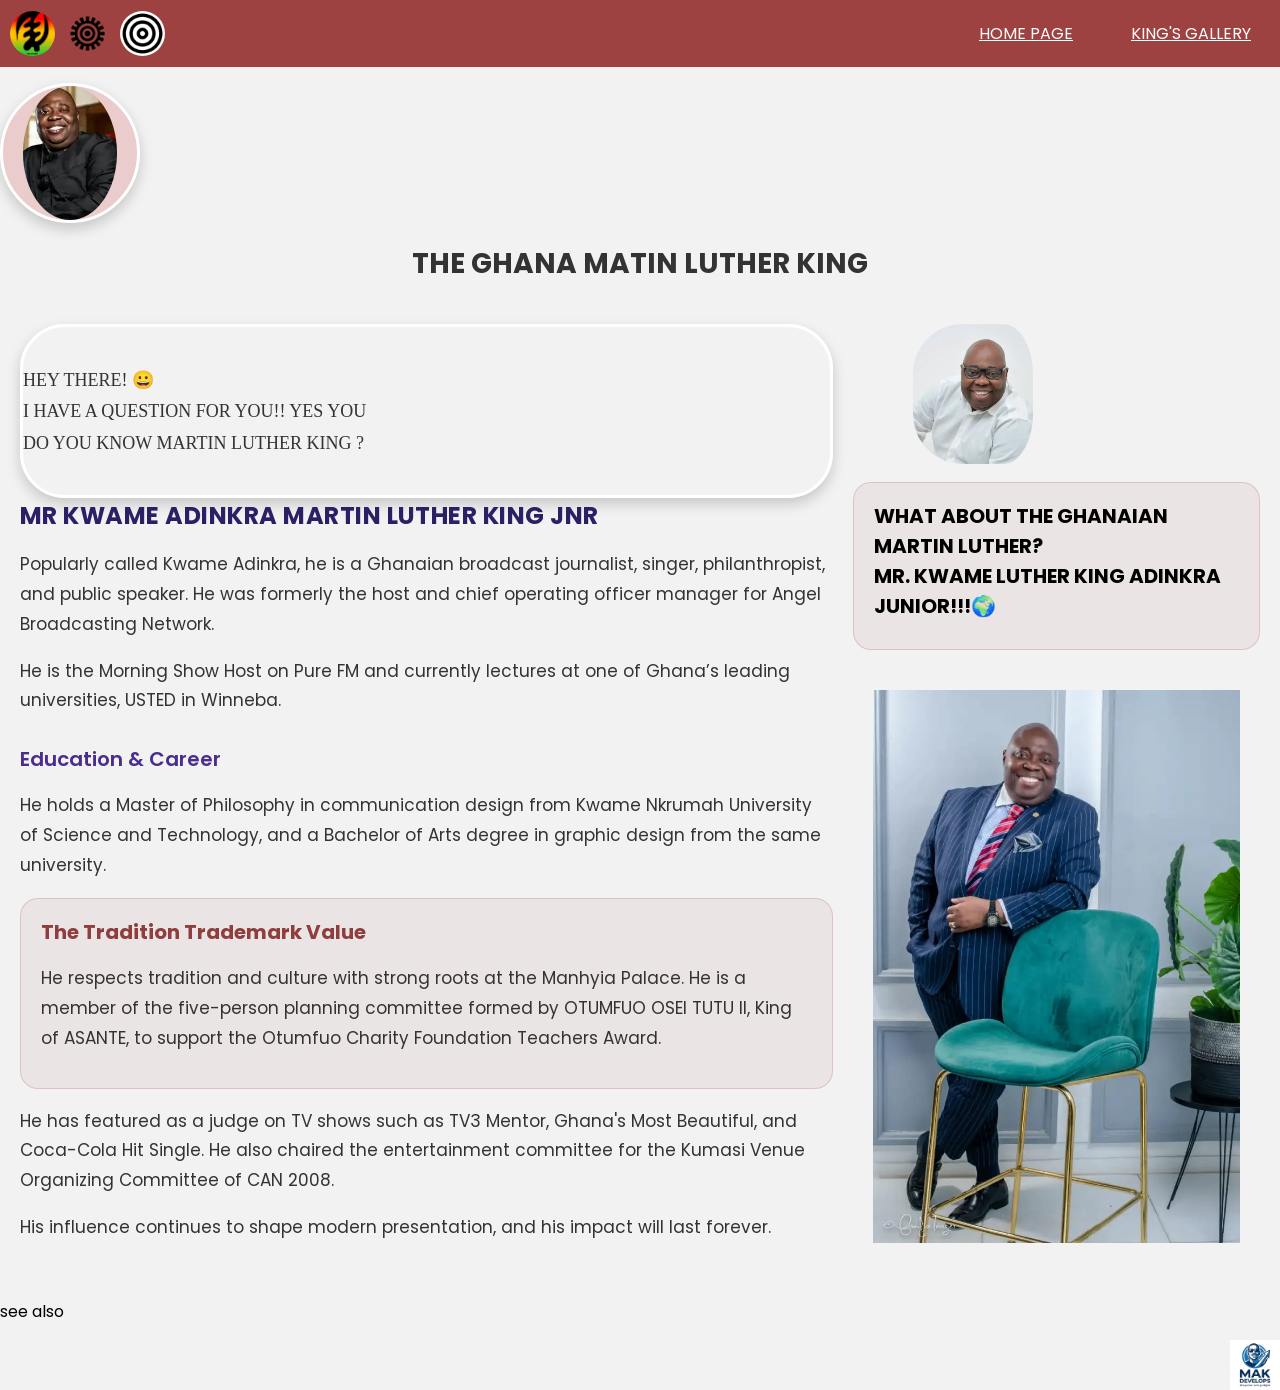
<file: index.html>
<!DOCTYPE html>
<html lang="en">
    <head>
        <meta charset="UTF-8">
        <meta name="google-site-verification" content="saGfdgk3zdKN2fEaC-JkUwfJENb7RpBAbDUFQVi3t5o">
        <meta name="description" content="A homepage celebrating Kwame Luther King Adinkra Junior, a Ghanaian broadcaster, public speaker, and cultural ambassador.">
        <meta name="keywords" content="Kwame Luther King Junior, Kwame Adinkra, Ghana, broadcaster, public speaker, cultural ambassador, biography">
        <meta name="author" content="Kwame Adinkrah Website">
        <meta name="robots" content="index, follow">
        <meta property="og:title" content="Kwame Adinkra Luther King Junior | Home">
        <meta property="og:description" content="Discover the life and work of Kwame Luther King Adinkra Junior: Ghanaian broadcaster, public speaker, and cultural ambassador.">
        <meta property="og:type" content="website">
        <meta property="og:image" content="P/g1.png">
        <meta property="og:url" content="index.html">
        <meta name="twitter:card" content="summary_large_image">
        <meta name="twitter:title" content="Kwame ADINKRA King Junior | Home">
        <meta name="twitter:description" content="Discover the life and work of Kwame Luther King Adinkra Junior: Ghanaian broadcaster, public speaker, and cultural ambassador.">
        <meta name="twitter:image" content="P/g1.png">
        <link rel="preconnect" href="https://fonts.googleapis.com">
<link rel="preconnect" href="https://fonts.gstatic.com" crossorigin>
<link href="https://fonts.googleapis.com/css2?family=Poppins:wght@300;400;600;700&display=swap" rel="stylesheet">
        <meta name="viewport" content="width=device-width, initial-scale=1.0" />
        <link rel="canonical" href="https://example.com/">
        <title>Kwame Luther King Junior | Home</title>
        <link rel="stylesheet" href="style.css">
        <script type="application/ld+json">
        {
          "@context": "https://schema.org",
          "@type": "Person",
          "name": "Kwame Adinkra Luther King Junior",
          "alternateName": "Kwame Adinkra",
          "description": "Ghanaian broadcaster, singer, philanthropist, and public speaker.",
          "image": "P/g1.png"
        }
        </script>
    </head>
    <body>
        <header>
            <nav class="nav-bar">
            <div class="symbols">
             <img src="P/ad.png" class="symbol1" alt="Adinkra symbol element">
             <img src="P/adinkra symbol.png" class="symbol2" alt="Adinkra symbol artwork">
             <img src="P/pic.png" class="symbol3" alt="Portrait illustration of Kwame Adinkra King Junior">
            </div>
             <div class="navlinks">
            <a href="index.html">HOME PAGE</a>
            <a href="GALLERY.html">KING'S GALLERY</a>
             </div>
            </nav>
        </header>
         <img src="P/g1.png" class="greenhome-img" alt="Main homepage graphic featuring Kwame Adinkra Luther King Junior">   
            <h1 class="mainheader">THE GHANA MATIN LUTHER KING </h1>
            <main class="container">
                <section class="blue-content"> 
                    <div class="leftcontent">
                        <p class="lefty">HEY THERE! &#128512;<br> I HAVE A QUESTION FOR YOU!! YES YOU<br> DO YOU KNOW MARTIN LUTHER KING ?</p>
                    </div>  
                    <div class="middlecontent">
                        <h2 class="middle-title">MR KWAME ADINKRA MARTIN LUTHER KING JNR</h2>
                        <p class="middle">Popularly called Kwame Adinkra, he is a Ghanaian broadcast journalist, singer, philanthropist, and public speaker. He was formerly the host and chief operating officer manager for Angel Broadcasting Network.</p>
                        <p class="middle">He is the Morning Show Host on Pure FM and currently lectures at one of Ghana’s leading universities, USTED in Winneba.</p>
                        <h3 class="middle-subtitle">Education & Career</h3>
                        <p class="middle">He holds a Master of Philosophy in communication design from Kwame Nkrumah University of Science and Technology, and a Bachelor of Arts degree in graphic design from the same university.</p>
                        <div class="highlight-card">
                            <h4 class="highlight-title">The Tradition Trademark Value</h4>
                            <p class="middle">He respects tradition and culture with strong roots at the Manhyia Palace. He is a member of the five-person planning committee formed by OTUMFUO OSEI TUTU II, King of ASANTE, to support the Otumfuo Charity Foundation Teachers Award.</p>
                        </div>
                        <p class="middle">He has featured as a judge on TV shows such as TV3 Mentor, Ghana's Most Beautiful, and Coca-Cola Hit Single. He also chaired the entertainment committee for the Kumasi Venue Organizing Committee of CAN 2008.</p>
                        <p class="middle">His influence continues to shape modern presentation, and his impact will last forever.</p>
                    </div>
                </section>
                <aside class="right-stack">
                    <div class="rounded-box">
                        <img src="P/greenhome.png" class="picright" alt="Portrait photo of Kwame Luther King Junior">
                    </div>
                    <div class="question-box">
                        <p class="q">WHAT ABOUT THE GHANAIAN MARTIN LUTHER?<br>
                        MR. KWAME LUTHER KING ADINKRA JUNIOR!!!&#127757;
                        </p>
                    </div>
                    <div class="pic-box">
                        <img src="P/potrait.png" class="boxpic" alt="Portrait illustration of Kwame Luther King Junior in traditional attire">
                    </div>
                </aside>
            </main>
                    <footer>
                        <p>see also</p>
                    
                    <div>
                        <img src="P/logo.png" class="makphoto" alt="Website logo for Kwame Luther King Junior">
                    </div>
                    </footer>
    </body>
</html>
</file>
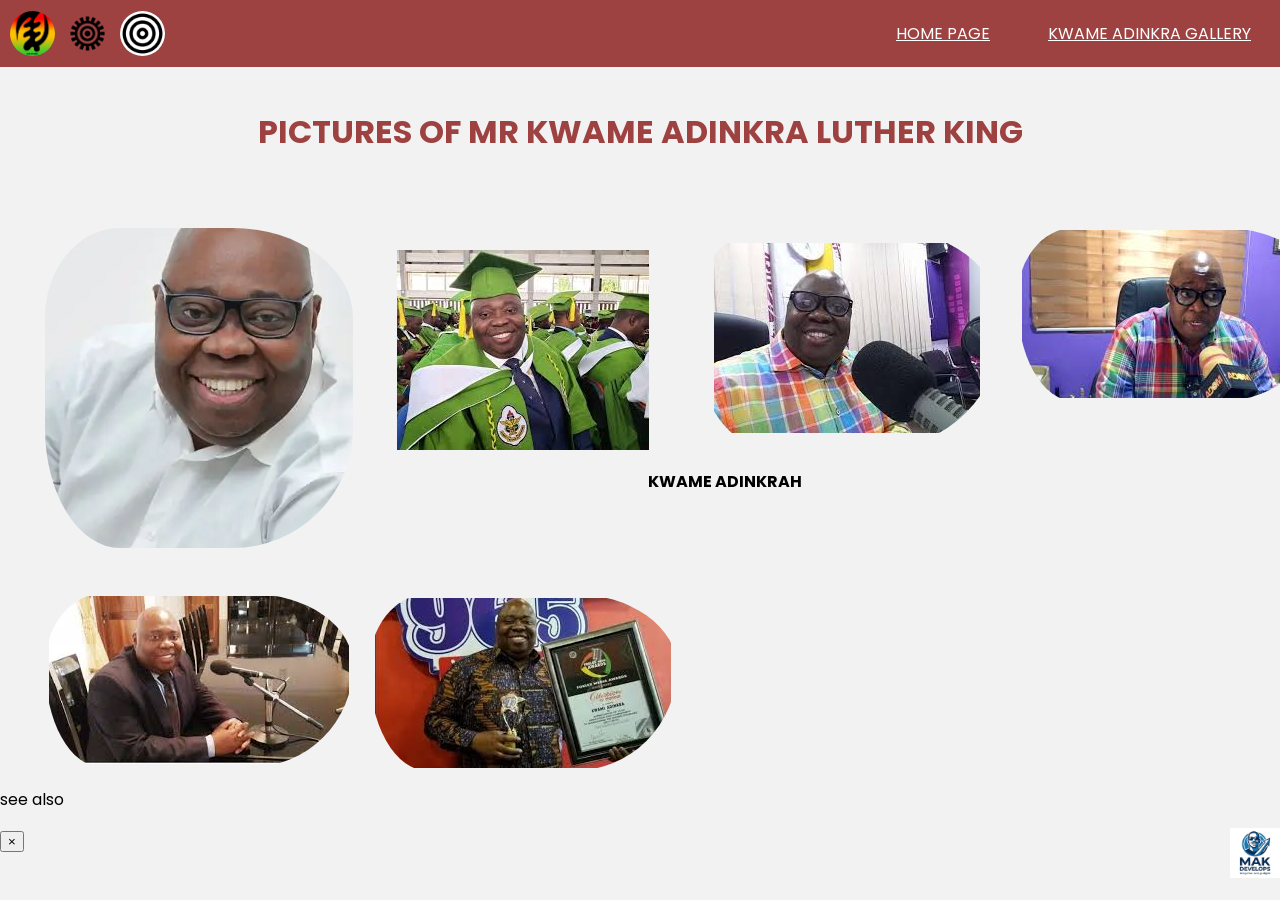
<file: GALLERY.html>
<!DOCTYPE html>
<html lang="en">
    <head>
        <meta charset="UTF-8">
        <meta name="google-site-verification" content="saGfdgk3zdKN2fEaC-JkUwfJENb7RpBAbDUFQVi3t5o">
        <meta name="description" content="A gallery featuring images of Kwame Luther King Adinkra Junior and his cultural work in Ghana.">
        <meta name="keywords" content="Kwame  Adinkra Luther King Junior gallery, Kwame Adinkra photos, Ghanaian speaker, cultural ambassador images">
        <meta name="author" content="Kwame Adinkrah Website">
        <meta name="robots" content="index, follow">
        <meta property="og:title" content="Kwame Adinkra Luther King Junior | Gallery">
        <meta property="og:description" content="View photos of Kwame Luther King Adinkra Junior and his public and cultural events in Ghana.">
        <meta property="og:type" content="website">
        <meta property="og:image" content="P/greenhome.png">
        <meta property="og:url" content="GALLERY.html">
        <meta name="twitter:card" content="summary_large_image">
        <meta name="twitter:title" content="Kwame  Adinkra Luther King Junior | Gallery">
        <meta name="twitter:description" content="View photos of Kwame Adinkra King Adinkra Junior and his public and cultural events in Ghana.">
        <meta name="twitter:image" content="P/greenhome.png">
        <link rel="preconnect" href="https://fonts.googleapis.com">
<link rel="preconnect" href="https://fonts.gstatic.com" crossorigin>
<link href="https://fonts.googleapis.com/css2?family=Poppins:wght@300;400;600;700&display=swap" rel="stylesheet">
        <meta name="viewport" content="width=device-width, initial-scale=1.0" />
        <link rel="canonical" href="https://example.com/GALLERY.html">
        <title>Kwame Luther King Junior | Gallery</title>
        <link rel="stylesheet" href="CSS GALLERY/gallerystyle.css">
        <script type="application/ld+json">
        {
          "@context": "https://schema.org",
          "@type": "CollectionPage",
          "name": "Gallery of Kwame Adinkra Luther King Junior",
          "description": "A gallery of photos showing Kwame Luther King Adinkra Junior at events, in portraits, and in traditional attire.",
          "image": "P/greenhome.png"
        }
        </script>
    </head>
    <body>
        <header>
            <nav class="nav-bar">
            <div class="symbols">
             <img src="P/ad.png" class="symbol1" alt="Adinkra symbol element">
             <img src="P/adinkra symbol.png" class="symbol2" alt="Adinkra symbol artwork">
             <img src="P/pic.png" class="symbol3" alt="Portrait illustration of Kwame Adinkra King Junior">
            </div>
             <div class="navlinks">
            <a href="index.html">HOME PAGE</a>
            <a href="GALLERY.html">KWAME ADINKRA GALLERY</a>
             </div>
            </nav>
        </header>

        <!--this is for the main part where pictures will be shown-->
        <main class="Gallery">
            <div><h1 class="header">PICTURES OF MR KWAME ADINKRA LUTHER KING</h1></div>
            <section class="container">
            <div class="item">
                <img src="P/greenhome.png" class="picright" alt="Portrait photo of Kwame Adinkra Luther King Junior" tabindex="0">
            </div>
            <div class="item">
                <img src="P/a.png" class="apic" alt="Kwame  Adinkra Luther King Junior speaking at an event" tabindex="0">
            </div>
            <div class="item">
                <img src="P/b.png" class="picright" alt="Professional portrait of Kwame Adinkra Luther King Junior" tabindex="0">
                <h4 font-style="Bold">KWAME ADINKRAH</h4>
            </div>
            <div class="item">
                <img src="P/c.png" class="picright" alt="Kwame Adinkra Luther King Junior in traditional Ghanaian attire" tabindex="0">
            </div>
             <div class="item">
                <img src="P/e.png" class="picright" alt="Formal portrait of Kwame Adinkra Luther King Junior" tabindex="0">
            </div>
            <div class="item">
                <img src="P/d.png" class="picright" alt="Kwame Adinkra Luther King Junior at a cultural gathering" tabindex="0">
            </div>
            </section>
        </main>
        <footer>
            <p>see also</p>
            <div>
                <img src="P/logo.png" class="makphoto" alt="logo">
            </div>
        </footer>

        <!-- Lightbox modal -->
        <div id="lightbox" class="lightbox" aria-hidden="true">
            <button class="lightbox-close" aria-label="Close">×</button>
            <img class="lightbox-img" alt="">
        </div>

        <script>
        // Lightbox functionality: open image on click or Enter key
        (function(){
          const imgs = document.querySelectorAll('.container img');
          const lb = document.getElementById('lightbox');
          const lbImg = lb.querySelector('.lightbox-img');
          const closeBtn = lb.querySelector('.lightbox-close');

          function openLightbox(src, alt){
            lbImg.src = src;
            lbImg.alt = alt || '';
            lb.setAttribute('aria-hidden','false');
            document.body.style.overflow = 'hidden';
            closeBtn.focus();
          }
          function closeLightbox(){
            lb.setAttribute('aria-hidden','true');
            document.body.style.overflow = '';
            lbImg.src = '';
          }

          imgs.forEach(img=>{
            img.style.cursor = 'pointer';
            img.addEventListener('click', ()=> openLightbox(img.src, img.alt));
            img.addEventListener('keydown', e=>{ if(e.key === 'Enter') openLightbox(img.src, img.alt); });
          });

          closeBtn.addEventListener('click', closeLightbox);
          lb.addEventListener('click', e=>{ if(e.target === lb) closeLightbox(); });
          document.addEventListener('keydown', e=>{ if(e.key === 'Escape') closeLightbox(); });
        })();
        </script>
    </body>
</html>
</file>
<file: style.css>
/* This tells the phone to be smart about zooming */
* {
  box-sizing: border-box;
  max-width: 100%;
}

body {
  margin: 0;
  padding: 0;
  overflow-x: hidden; /* This stops the horizontal scrolling */
  height: 100vh;
  font-family: sans-serif;
  background-color: #f2f2f2;
  font-family: 'Poppins', system-ui, -apple-system, "Segoe UI", Roboto, Arial, sans-serif;
}

img {
    transition: transform 0.3s ease, border-radius 0.9s ease;
}

img:hover {
    transform: scale(1.1);
}

.nav-bar{
    display: flex;
    align-items: center;
    justify-content: space-between;
    background-color: #9e4141;
    overflow: hidden;
    padding: 10px;

}
.symbols{
    display: flex;
    gap: 10px;
    align-items: center;
}
.symbols img{
    width: 45px;
    height: 45px;
    border-radius: 50%;
    object-fit: cover;
}
.header{
    background-color: #333;
    color: white;
    text-align: center;
    padding: 20px;
}
.navlinks{
    display: flex;
    gap: 20px;
    padding: 0;
    justify-content: center;
}
.navlinks a{
    color: white;
    font-family: 'Poppins', system-ui, -apple-system, "Segoe UI", Roboto, Arial, sans-serif;
    padding: 10px 18px;
    border-radius: 12px;
    background-color: transparent;
    border: 1px solid transparent;
    display: inline-block;
    transition: background-color 0.2s ease, color 0.2s ease, border-color 0.2s ease;
}
.navlinks a:hover{
    background-color: #5b2020c0;
    color: rgb(218, 234, 244);
    border-color: rgba(0,0,0,0.1);
    box-sizing: border-box;
    box-shadow: 0 1px;
}
.container{
    display: grid;
    grid-template-columns: 2fr 1fr;
    gap: 20px;
    margin: 0 auto;
    padding: 20px;
}
.content{
    background-color: rgb(234, 204, 204);
    padding: 20px;
    border-radius: 5px

}
.greenhome-img{
    display: block;
    width: 140px;
    height: 140px;
    border-radius: 50%;
    padding: 0 20px;
    margin-top: 16px;
    background-color: rgb(234, 204, 204);
    border: 3px solid white;
    box-shadow: 0 6px 14px rgba(0, 0, 0, 0.18);
    transition: transform 0.3s ease, border-radius 0.3s ease;
    cursor: pointer;
    object-fit: cover;
}
.greenhome-img:hover{
    transform: scale(1.1);
    border-radius: 0.5rem;
}
.mainheader{
    text-align: center;
    font-size: 28px;
    color: #333;
    margin-top: 20px;
}
.leftcontent{
    padding: 20px;
    border-radius: 5px;
    font-family: comic sans ms;
    padding-left: 0px;
    border: 3px solid white;
    box-shadow: 0 6px 14px rgba(0, 0, 0, 0.18);
    border-radius: 45px;
    box-sizing: border-box;
}
.lefty{
    font-size: 18px;
    line-height: 1.75;
    color: #333;
    margin-bottom: 16px;
}
.question-box{
    background: rgba(158, 65, 65, 0.08);
    border: 1px solid rgba(158, 65, 65, 0.2);
    border-radius: 18px;
    padding: 18px 20px;
    margin: 18px 0;
    font-family: 'Poppins', sans-serif;
}
.q{
    margin: 0 0 10px;
    font-size: 20px;
    font-weight: 700;
}
.middle{
    font-size: 17px;
    line-height: 1.75;
    color: #333;
    margin-bottom: 16px;
}
.middle-title{
    margin: 0 0 14px;
    font-size: 24px;
    font-weight: 700;
    color: #2c1f65;
    letter-spacing: 0.02em;
}
.leftcontent:hover, .question-box:hover{
    background-color: #9e4141;
    color: white;
    box-shadow: 0 2px #8f3d3d;
    border-radius: 45px;
}
.middle-subtitle{
    margin: 28px 0 12px;
    font-size: 20px;
    font-weight: 600;
    color: #4a2d8f;
}
.highlight-card{
    background: rgba(158, 65, 65, 0.08);
    border: 1px solid rgba(158, 65, 65, 0.2);
    border-radius: 18px;
    padding: 18px 20px;
    margin: 18px 0;
}
.highlight-title{
    margin: 0 0 10px;
    font-size: 20px;
    font-weight: 700;
    color: #8f3d3d;
}
.L{
    font-size: 22px;
    font-weight: bold;
    color: #604dc9;
}
.L2{
    font-size: 22px;
    font-weight: bold;
    color: #604dc9;
    text-align: center;
    margin-top: 20px;
}
.picright{
    display: block;
    width: 140px;
    height: 140px;
    border-radius: 50px;
    object-fit: cover;
    padding-right: 20px;
    margin-left: 60px;
}
.pic-box{
    margin-top: 20px;
    grid-area: pic;
    display: flex;
    justify-content: center;
    align-items: center;
    padding: 20px;
}
.boxpic{
    width: 100%;
    object-fit: cover;
}
.footer{
    background-color: #333;
    color: white;
    display: flex;
    justify-content: space-between;
    align-items: center;
    padding: 20px;
}
.makphoto{
    float: right;
    display: inline-block;
    width: 50px;
    height: 50px;
    object-fit: cover;
}

/* Base styles for your desktop version are already here */

/* Add this to the BOTTOM of your CSS file */
@media (max-width: 768px) {
  /* For example: Stack your columns vertically instead of side-by-side */
  .container {
    display: flex;
    flex-direction: column;
  }
  
  /* Make images fit the smaller screen width */
  img {
    max-width: 100%;
    height: auto;
  }
  
  /* Make text easier to read on mobile */
  body {
    font-size: 16px;
    padding: 10px;
  }
}
</file>
<file: CSS GALLERY/gallerystyle.css>
body{
    height: 100vh;
    margin: 0;
    font-family: sans-serif;
    background-color: #f2f2f2;
  font-family: 'Poppins', system-ui, -apple-system, "Segoe UI", Roboto, Arial, sans-serif;
}

img {
    transition: transform 0.3s ease, border-radius 0.9s ease;
}

img:hover {
    transform: scale(1.1);
}

.nav-bar{
    display: flex;
    align-items: center;
    justify-content: space-between;
    background-color: #9e4141;
    overflow: hidden;
    padding: 10px;

}
.symbols{
    display: flex;
    gap: 10px;
    align-items: center;
}
.symbols img{
    width: 45px;
    height: 45px;
    border-radius: 50%;
    object-fit: cover;
}
.header{
    background-color: #333;
    color: white;
    text-align: center;
    padding: 20px;
}
.navlinks{
    display: flex;
    gap: 20px;
    padding: 0;
    justify-content: center;
}
.navlinks a{
    color: white;
    font-family: 'Poppins', system-ui, -apple-system, "Segoe UI", Roboto, Arial, sans-serif;
    padding: 10px 18px;
    border-radius: 12px;
    background-color: transparent;
    border: 1px solid transparent;
    display: inline-block;
    transition: background-color 0.2s ease, color 0.2s ease, border-color 0.2s ease;
}
.navlinks a:hover{
    background-color: #5b2020c0;
    color: rgb(218, 234, 244);
    border-color: rgba(0,0,0,0.1);
    box-sizing: border-box;
    box-shadow: 0 1px;
}

.makphoto{
    float: right;
    display: inline-block;
    width: 50px;
    height: 50px;
    object-fit: cover;
}
.header{
    font-style: bold;
    color: #9e4141;
    background-color: transparent;
}
.header:hover{
    transform: scale(1.1);
     transition: transform 0.3s ease, border-radius 0.9s ease;
}

.picright{
    padding-top: 20px;
    padding-left: 45px;
    padding-top: 30px;
    width: 340px;
    height: 340px;
    border-radius: 120px;

}
.apic{
    padding-top: 20px;
    padding-left: 45px;
    padding-top: 30px;
    width: 670px;
    align-items: left;
    height: 370px;
}
.container{
    display: grid;
    grid-template-columns: repeat(auto-fit, minmax(260px, 1fr));
    gap: 16px;
}

.container .item{
    margin-bottom: 0;
}

/* restore natural image proportions */
.container img{
    width: 100%;
    height: auto;
    object-fit: none;
    display: block;
    transition: transform 0.28s ease, box-shadow 0.28s ease;
}

.container img:hover,
.container img:focus{
    transform: scale(1.03);
    box-shadow: 0 10px 24px rgba(0,0,0,0.12);
}

.container img:active{
    transform: scale(0.995);
}

/* keyboard focus */
.container img:focus{
    outline: 3px solid rgba(158,65,65,0.12);
    outline-offset: 4px;
}
</file>
